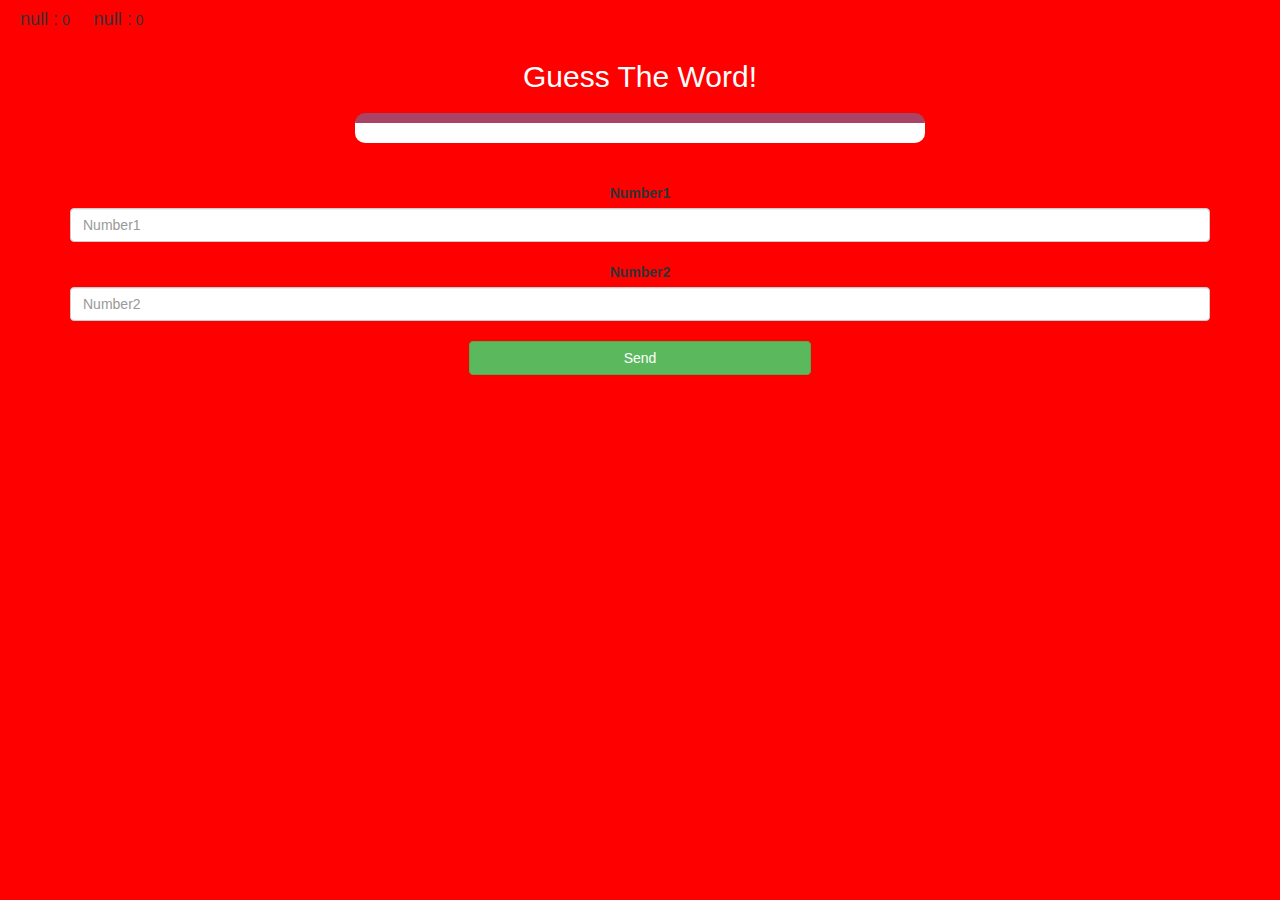
<file: game_page.html>
<html>
<head>
	<title>The Math Quiz Game!</title>

<meta name="viewport" content="width=device-width, initial-scale=1">
<link rel="stylesheet" href="https://maxcdn.bootstrapcdn.com/bootstrap/3.4.0/css/bootstrap.min.css">
<script src="https://ajax.googleapis.com/ajax/libs/jquery/3.4.1/jquery.min.js"></script>
<script src="https://maxcdn.bootstrapcdn.com/bootstrap/3.4.0/js/bootstrap.min.js"></script>

<link rel="stylesheet" type="text/css" href="game.css">
</head>
<body>
<h4 id = "player1_name"></h4> <span id = player1_score></span>
<h4 id = "player2_name"></h4> <span id = player2_score></span>

<div class="container">
	<center>
		<h2 style="color: white;">Guess The Word!</h2>
        <h3 id = "player_question"></h3>
        <h3 id = "player_answer"></h3>
		<div id = "output" class = "col-lg-6"></div>
		<br>
		<br>
		<label>Number1</label>
        <input type = "text" id = "number1" class="form-control" placeholder="Number1">
		<br>
		<label>Number2</label>
        <input type = "text" id = "number2" class="form-control" placeholder="Number2">
		<br>
        <button onclick="send()" class="btn btn-success" style = "width : 30%"> Send </button>
	</center>
</div>

<script src="game_page.js"></script>
</body>
</html>
</file>
<file: game.css>
body
{
	background-color: red;
}

	.login_div_1 , .login_div_2
	{
		background: white;
		padding: 10px;
		float: none;
		border-radius: 15px;
	}


#player1_name , #player2_name
{
	display: inline-block;
	margin-left: 20px;
}
#word
{
	width: 60%;
}
#word_display
{
	letter-spacing: 5px;
}
#output
{
background: white;
border-radius: 10px;
border-top: 10px solid #AA4465;
padding: 10px;
float: none;
text-align: left;
}
</file>
